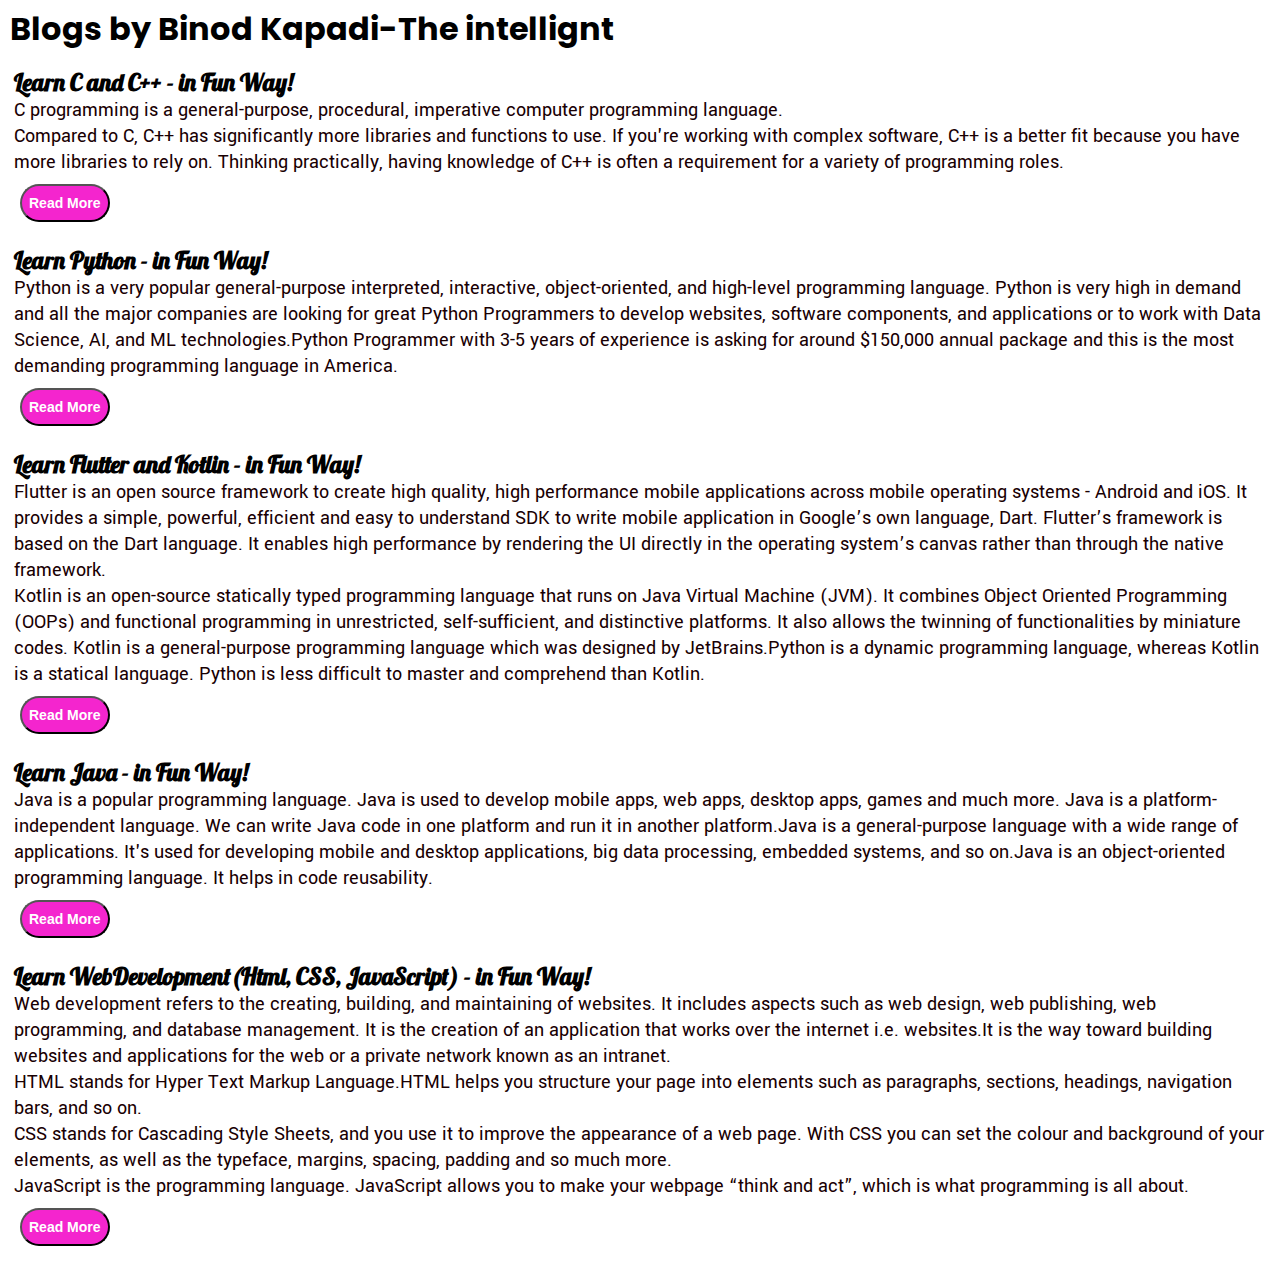
<file: Personal Potfolio/blog.html>
<!DOCTYPE html>
<html lang="en">

<head>
  <meta charset="utf-8">
  <meta http-equiv="X-UA-Compatible" content="IE=edge">
  <meta name="viewport" content="width=device-width">
  <title>Binod Kapadi - Web Developer, Anroid Developer,Programmer,Ethical hacker </title>
  <link rel="stylesheet" href="style.css">
</head>

<body>
<!--   <div class="container">
    <div class="sidebar">
      <nav>
        <ul>
          <li><a href="/">HOME</a></li>
          <li><a href="/introduction.html">MY INTRODUCTION</a></li>
          <li><a href="/services.html">SERVICES</a></li>
          <li><a href="/blog.html">PERSONAL BLOG</a></li>
          <li><a href="/contact.html">Contact Me</a></li>
        </ul>
      </nav>
    </div> -->
    <div class="container">
      <div class="blogContainer">
        <h1>Blogs by Binod Kapadi-The intellignt</h1>
         <div class= "blogItem">
           <h2>Learn C and C++ - in Fun Way!</h2>
           <s1>C programming is a general-purpose, procedural, imperative computer programming language.</br> Compared to C, C++ has significantly more libraries and functions to use. If you're working with complex software, C++ is a better fit because you have more libraries to rely on. Thinking practically, having knowledge of C++ is often a requirement for a variety of programming roles.</s1>
         </br>
           <a href="https://www.w3schools.com/c/index.php" target="_blank">
           <button class="btn btn-sn">Read More</button></a>
         </div>
        <div class= "blogItem">
           <h2>Learn Python - in Fun Way!</h2>
          <s1>Python is a very popular general-purpose interpreted, interactive, object-oriented, and high-level programming language. Python is very high in demand and all the major companies are looking for great Python Programmers to develop websites, software components, and applications or to work with Data Science, AI, and ML technologies.Python Programmer with 3-5 years of experience is asking for around $150,000 annual package and this is the most demanding programming language in America.</s1>
        </br>
          <a href="https://www.python.org/" target="_blank">
           <button class="btn btn-sn">Read More</button></a>
         </div>
        <div class= "blogItem">
           <h2>Learn Flutter and Kotlin - in Fun Way!</h2>
          <s1>Flutter is an open source framework to create high quality, high performance mobile applications across mobile operating systems - Android and iOS. It provides a simple, powerful, efficient and easy to understand SDK to write mobile application in Google’s own language, Dart. Flutter’s framework is based on the Dart language. It enables high performance by rendering the UI directly in the operating system’s canvas rather than through the native framework.</br>Kotlin is an open-source statically typed programming language that runs on Java Virtual Machine (JVM). It combines Object Oriented Programming (OOPs) and functional programming in unrestricted, self-sufficient, and distinctive platforms. It also allows the twinning of functionalities by miniature codes. Kotlin is a general-purpose programming language which was designed by JetBrains.Python is a dynamic programming language, whereas Kotlin is a statical language. Python is less difficult to master and comprehend than Kotlin.</s1> 
        </br>
          <a href="https://docs.flutter.dev/reference/tutorials" target="_blank">
           <button class="btn btn-sn">Read More</button></a>
         </div>
        <div class= "blogItem">
           <h2>Learn Java - in Fun Way!</h2>
          <s1>Java is a popular programming language. Java is used to develop mobile apps, web apps, desktop apps, games and much more. Java is a platform-independent language. We can write Java code in one platform and run it in another platform.Java is a general-purpose language with a wide range of applications. It's used for developing mobile and desktop applications, big data processing, embedded systems, and so on.Java is an object-oriented programming language. It helps in code reusability.</s1>  
        </br>
          <a href="https://javatpoint.com/java-tutorial" target="_blank">
          <button class="btn btn-sn">Read More </button></a>
         </div>
        <div class= "blogItem">
           <h2>Learn WebDevelopment(Html, CSS, JavaScript) - in Fun Way!</h2>
          <s1>Web development refers to the creating, building, and maintaining of websites. It includes aspects such as web design, web publishing, web programming, and database management. It is the creation of an application that works over the internet i.e. websites.It is the way toward building websites and applications for the web or a private network known as an intranet.</br>HTML stands for Hyper Text Markup Language.HTML helps you structure your page into elements such as paragraphs, sections, headings, navigation bars, and so on.</br>CSS stands for Cascading Style Sheets, and you use it to improve the appearance of a web page. With CSS you can set the colour and background of your elements, as well as the typeface, margins, spacing, padding and so much more. </br>JavaScript is the programming language. JavaScript allows you to make your webpage “think and act”, which is what programming is all about. </s1>
        </br>
          <a href="https://www.w3schools.com/html/default.asp" target="_blank">
           <button class="btn btn-sn">Read More</button></a>
         </div>
       </div>
    </div>
<!-- </div> -->
</body>
</html>
</file>
<file: Personal Potfolio/style.css>
@import url('https://fonts.googleapis.com/css2?family=Poppins:ital,wght@1,300&display=swap');
@import url('https://fonts.googleapis.com/css2?family=Lobster&display=swap');
@import url('https://fonts.googleapis.com/css2?family=Lobster&family=Yantramanav&display=swap');
@import url('https://fonts.googleapis.com/css2?family=Lobster&family=Poiret+One&family=Yantramanav&display=swap');
*{
  margin: 0;
  padding: 0;
}

.sidebar{
  background-color: whitesmoke;  
  width: 177px;
  font-family: 'Poppins', sans-serif;
  height: auto;
}

.sidebar nav{
  padding: 5px;
}

.sidebar nav li{
  list-style: none;
  font-size: 18px;
  padding: 22px 0;
}

.sidebar nav li a{
  text-decoration: none;
  color: black;
  display: flex;
}

.main{
/*   background-color: yellow;   */
  width: 85vw;
}

.container{
/*   background-color: #f1f4eb; */
  display: flex;
  height: auto;
  width: auto;
}

.infoContainer{
/*   background-color: pink; */
  height: auto;
  width: auto;
  margin: 20px auto;
  display: flex;
  justify-content: space-around;
}

.devPic img{
  margin-left: 5vw; 
  height: 29vw;
}

.devPic1 img{
  margin-top: 20px;
  margin-left: 33vw;
  height: 35vw;
}
.devPic2 img{
/*  margin-left: 20px;  */
 margin-top: 9px;
 padding: 42px;
 height: 9vw;
}

.head{
  text-align: center;
  font-size: 45px;
  font-family: 'Lobster', cursive;
}

.Mount{
  font-size: 18px;
  text-decoration: none;
  padding: 10px;
  margin: 8px;
  font-family: 'Poppins', sans-serif;
}

.devInfo{
  display: flex;
  text-align: center;
  justify-content: center; 
  flex-direction: column; 
  font-family: 'Poppins', sans-serif;
}

.hello{
  font-size: 60px;
}

.name{
  font-size: 55px;
  font-weight: 40px;
  font-family: 'Lobster', cursive;
}

.about{
  font-size: 42px;
  font-family: 'Yantramanav', sans-serif;
}
.moreabout{
  margin-top:20px;
  font-size: 26px;
  font-family: 'Yantramanav', sans-serif;
}
.buttons{
  margin-top: 12px;
}

.btn{
  padding: 9px 14px;
  border-radius: 22px;
  color: white;
  background-color: #f425ce;
  font-weight: bold;
  font-size: 21px;
  margin: 0 6px;
  cursor: pointer;
  text-decoration: none;
}

.btn-sn{
    font-size: 14px;
    padding: 9px 7px;
    margin: 9px 6px;
    width: max-content;
}

.btn-sn a{
  text-decoration: none;
   width: max-content;
}
.btn-bw{
  font-size: 13px;
  padding: 11px 16px;
  margin: -16px 8px;
  width: max-content;
}
.btn:hover{
  background-color: white;
  color:  #f425ce;
}

.contactform{
    padding: 12px 21px;
    font-size: 26px;
    font-family: 'Lobster', cursive;
}

.contactform h1{
  font-family: 'Yantramanav', sans-serif;
  padding: 12px 0;
}

.contactform div{
  padding: 8px 0;
  width: 70vw;
  display: flex;
  flex-direction: column;
}

.contactform div input{
  border-radius: 14px;
  margin: 2px 0 0 0;
  padding: 6px;
}

#emailHelp{
  font-size: 12px;
  color: #197138;
  margin: 0 19px;
}

#form-check{
  padding: 4px;
  flex-direction: row;
}

#form-check label{
  margin: 12px;
  font-size: 15px;
}

.blogItem{
  margin: 14px;
  font-family: 'Lobster', cursive;
}

.main{
       background-color: white;
}

.blogContainer h1{
  margin: 5px 0;
  padding-left: 10px;
  font-family: 'Poppins', sans-serif;
}

.blogItem s1{
  color: #190003;
  font-size: 20px;
  font-family: 'Yantramanav', sans-serif;
}

.intro h2{
  margin: 12px;
  font-size: 45px;
  font-family: 'Lobster', cursive;
}

.intro p{
  margin: 23px;
    padding: 16px;
    font-size: 24px;
    font-family: 'Yantramanav', sans-serif;
}

.skillContainer{
    margin: 20px;
    padding: 11px;
    font-size: 24px;
    font-family: 'Yantramanav', sans-serif;
}

.media1{
  text-align: center;
}
</file>
